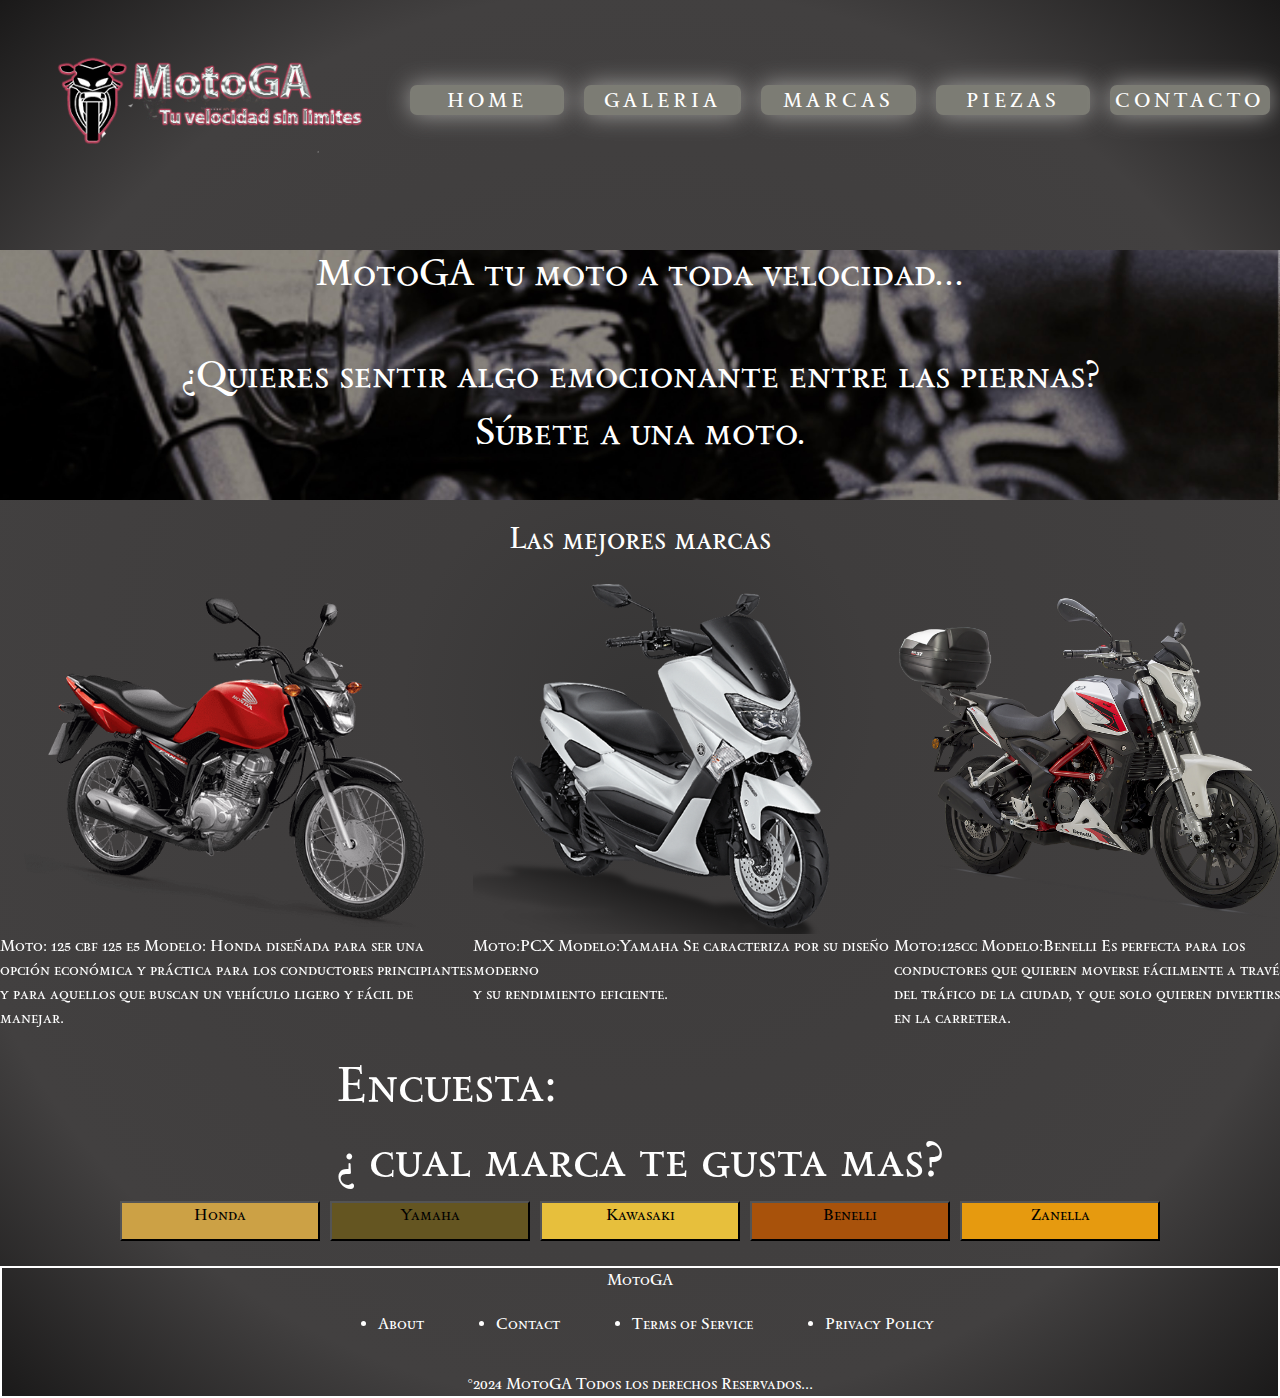
<file: index.html>
<!DOCTYPE html>
<html lang="en">
  <head>
    <meta charset="UTF-8" />
    <meta name="viewport" content="width=device-width, initial-scale=1.0" />
    <meta
      name="description"
      content="Bienvenido a nuestra página principal de MotoGA, tu guía completa para el mundo de las motos."
    />
    <meta
      name="keywords"
      content="motos, motocicletas, modelos de motos, accesorios para motos, consejos para motociclistas"
    />
    <title>MotoGA - Tu Guía Completa para el Mundo de las Motos</title>
    <link rel="stylesheet" href="./css/styles.css" />
    <link rel="preconnect" href="https://fonts.googleapis.com" />
    <link rel="preconnect" href="https://fonts.gstatic.com" crossorigin />
    <link
      href="https://fonts.googleapis.com/css2?family=Sedan+SC&display=swap"
      rel="stylesheet"
    />
    <link
      href="https://cdn.jsdelivr.net/npm/bootstrap@5.3.3/dist/css/bootstrap.min.css"
      rel="stylesheet"
      integrity="sha384-QWTKZyjpPEjISv5WaRU9OFeRpok6YctnYmDr5pNlyT2bRjXh0JMhjY6hW+ALEwIH"
      crossorigin="anonymous"
    />
    <link href="https://unpkg.com/aos@2.3.1/dist/aos.css" rel="stylesheet" />
    <link
      rel="stylesheet"
      href="https://cdnjs.cloudflare.com/ajax/libs/animate.css/4.1.1/animate.min.css"
    />
    <script src="https://unpkg.com/aos@2.3.1/dist/aos.js"></script>
  </head>
  <body>
    <header class="menu-container">
      <nav class="menu">
        <div data-aos="fade-right">
          <img src="./multimedia/logo.png" alt="logo" class="logo" />
        </div>
        <div class="boton-general">
          <a href="./index.html" class="button">Home</a>
        </div>
        <div class="boton-general">
          <a href="./paginas/galeria.html" class="button">Galeria</a>
        </div>
        <div class="boton-general">
          <a href="./paginas/marcas.html" class="button">Marcas</a>
        </div>
        <div class="boton-general">
          <a href="./paginas/piezas.html" class="button">Piezas</a>
        </div>
        <div class="boton-general">
          <a href="./paginas/contacto.html" class="button">Contacto</a>
        </div>
      </nav>
    </header>
    <main>
      <section class="portadas">
        <div class="portadita">
          <div class="animate__animated animate__slideInUp texto-portadita">
            <h1>MotoGA tu moto a toda velocidad...</h1>
            <p>
              ¿Quieres sentir algo emocionante entre las piernas? <br />
              Súbete a una moto.
            </p>
          </div>
        </div>
      </section>
      <div class="titulitos"><h4>Las mejores marcas</h4></div>

      <section class="section-motos">
        <div data-aos="zoom-in">
          <div class="motos">
            <img src="./multimedia/honda.JPG" alt="Honda" class="motos1" />

            <p>
              Moto: 125 cbf 125 e5 Modelo: Honda diseñada para ser una opción
              económica y práctica para los conductores principiantes y para
              aquellos que buscan un vehículo ligero y fácil de manejar.
            </p>
          </div>
        </div>
        <div data-aos="zoom-in">
          <div class="motos">
            <img src="./multimedia/Yamaha.JPG" alt="Yamaha" class="motos1" />
            <p>
              Moto:PCX Modelo:Yamaha Se caracteriza por su diseño moderno <br />
              y su rendimiento eficiente.
            </p>
          </div>
        </div>
        <div data-aos="zoom-in">
          <div class="motos">
            <img src="./multimedia/Benelli.JPG" alt="Benelli" class="motos1" />
            <p>
              Moto:125cc Modelo:Benelli Es perfecta para los conductores que
              quieren moverse fácilmente a través del tráfico de la ciudad, y
              que solo quieren divertirse en la carretera.
            </p>
          </div>
        </div>
      </section>
      <h8
        >Encuesta: <br />
        ¿ cual marca te gusta mas?
      </h8>
      <section class="cuadro-encuesta">
        <button class="boton-1 boton">Honda</button>
        <button class="boton-2 boton">Yamaha</button>
        <button class="boton-3 boton">Kawasaki</button>
        <button class="boton-4 boton">Benelli</button>
        <button class="boton-5 boton">Zanella</button>
      </section>
    </main>
    <footer class="footer-container">
      <div class="titulo-footer">MotoGA</div>
      <div class="zona-botones">
        <div class="boton-footer">
          <ul>
            <li><a href="#"></a>About</li>
          </ul>
        </div>
        <div class="boton-footer">
          <ul>
            <li><a href="#"></a>Contact</li>
          </ul>
        </div>
        <div class="boton-footer">
          <ul>
            <li><a href="#"></a>Terms of Service</li>
          </ul>
        </div>
        <div class="boton-footer">
          <ul>
            <li><a href="#"></a>Privacy Policy</li>
          </ul>
        </div>
      </div>

      <div class="derechos-autor">
        °2024 MotoGA Todos los derechos Reservados...
      </div>
    </footer>

    <script>
      AOS.init();
    </script>
    <script
      src="https://cdn.jsdelivr.net/npm/bootstrap@5.3.3/dist/js/bootstrap.bundle.min.js"
      integrity="sha384-YvpcrYf0tY3lHB60NNkmXc5s9fDVZLESaAA55NDzOxhy9GkcIdslK1eN7N6jIeHz"
      crossorigin="anonymous"
    ></script>
  </body>
</html>
</file>
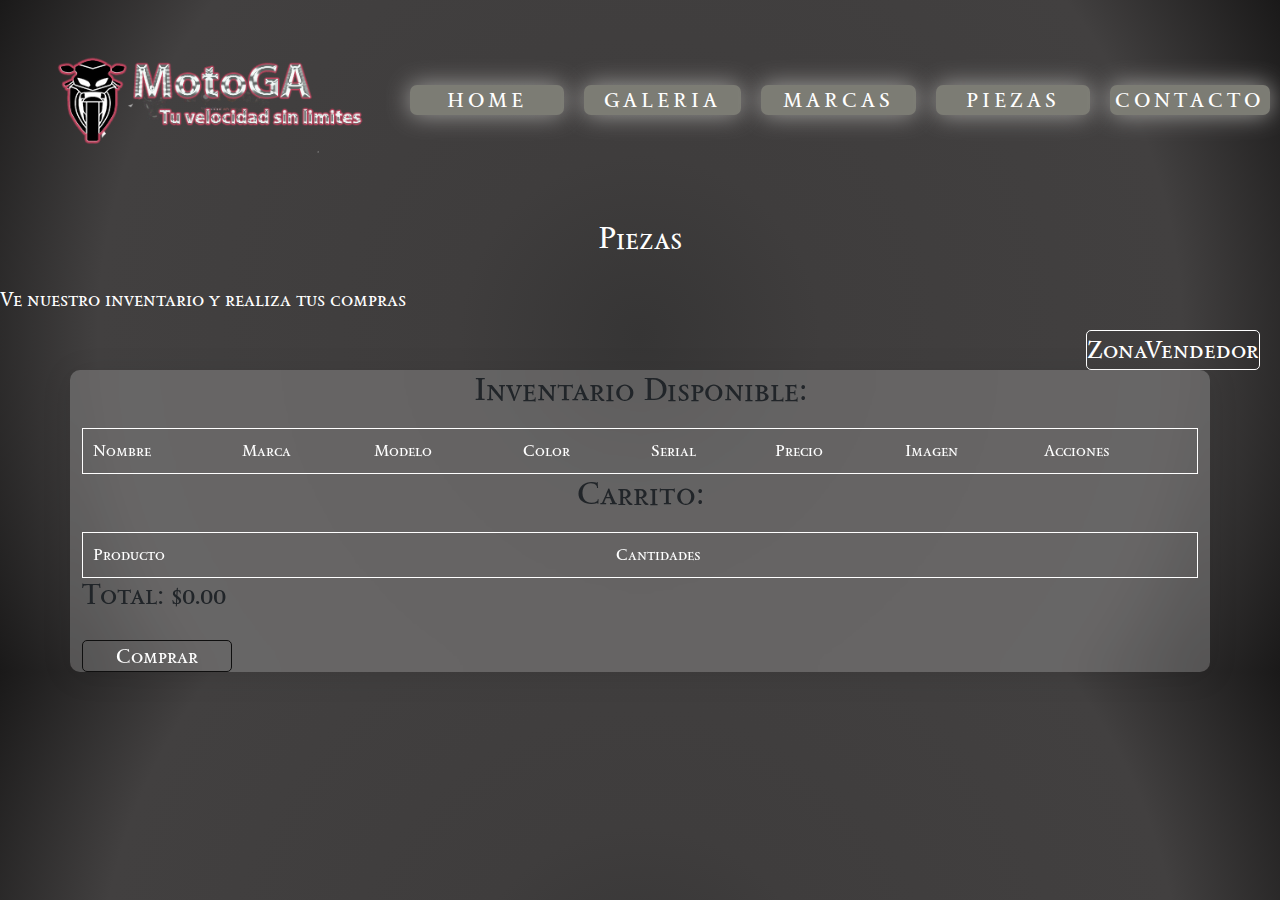
<file: paginas/piezas.html>
<!DOCTYPE html>
<html lang="en">
  <head>
    <meta charset="UTF-8" />
    <meta name="viewport" content="width=device-width, initial-scale=1.0" />
    <meta
      name="description"
      content="Encuentra las mejores piezas y repuestos para tu moto en MotoGA."
    />
    <meta
      name="keywords"
      content="piezas de motos, repuestos para motos, componentes de motocicletas, accesorios para motos"
    />
    <title>Piezas y Repuestos para Motos - MotoGA</title>
    <link rel="stylesheet" href="../css/styles.css" />
    <link rel="preconnect" href="https://fonts.googleapis.com" />
    <link rel="preconnect" href="https://fonts.gstatic.com" crossorigin />
    <link
      href="https://fonts.googleapis.com/css2?family=Sedan+SC&display=swap"
      rel="stylesheet"
    />
    <link
      href="https://cdn.jsdelivr.net/npm/bootstrap@5.3.3/dist/css/bootstrap.min.css"
      rel="stylesheet"
      integrity="sha384-QWTKZyjpPEjISv5WaRU9OFeRpok6YctnYmDr5pNlyT2bRjXh0JMhjY6hW+ALEwIH"
      crossorigin="anonymous"
    />
    <link href="https://unpkg.com/aos@2.3.1/dist/aos.css" rel="stylesheet" />
    <script src="https://unpkg.com/aos@2.3.1/dist/aos.js"></script>
  </head>

  <body>
    <header class="menu-container">
      <nav class="menu">
        <div data-aos="fade-right">
          <img src="../multimedia/logo.png" alt="logo" class="logo" />
        </div>
        <div class="boton-general">
          <a href="../index.html" class="button">Home</a>
        </div>
        <div class="boton-general">
          <a href="./galeria.html" class="button">Galeria</a>
        </div>
        <div class="boton-general">
          <a href="./marcas.html" class="button">Marcas</a>
        </div>
        <div class="boton-general">
          <a href="./piezas.html" class="button">Piezas</a>
        </div>
        <div class="boton-general">
          <a href="./contacto.html" class="button">Contacto</a>
        </div>
      </nav>
    </header>
    <main>
      <div class="titulitos">
        <h4>Piezas</h4>
      </div>

      <p class="parraf">Ve nuestro inventario y realiza tus compras</p>
    </header>
    <div class="botoninv">
      <a href="./zonainv.html" class="botoninv2">ZonaVendedor</a>
    </div>
    <div class="container">
      <h2>Inventario Disponible:</h2>
      <table id="tablaCompras">
        <thead>
            <tr>
                <th>Nombre</th>
                <th>Marca</th>
                <th>Modelo</th>
                <th>Color</th>
                <th>Serial</th>
                <th>Precio</th>
                <th>Imagen</th>
                <th>Acciones</th>
            </tr>
        </thead>
        <tbody id="cuerpoCompras"></tbody>
    </table>

      <h2>Carrito:</h2>
      <div id="carritoContainer">
        <table id="tablaCarrito">
          <thead>
            <tr>
              <th>Producto</th>
              <th>Cantidades</th>
            </tr>
          </thead>
          <tbody id="cuerpoCarrito"></tbody>
        </table>
        <h3 id="totalCarrito">Total: $0</h3>
        <button id="comprarButton">Comprar</button>
      </div>
    </div>

<div id="modalPago" class="modal">
  <div class="modal-content">
    <span id="closeModal" class="close">&times;</span>
    <h2>Simulación de Pago</h2>
    <form id="formPago">
      <div>
        <label for="numeroTarjeta" class="tarjetica">Número de Tarjeta:</label>
        <input type="text" id="numeroTarjeta" placeholder="0000 0000 0000 0000" required />
      </div>
      <div>
        <label for="fechaExpiracion" class="tarjetica">Fecha de Expiración:</label>
        <input type="text" id="fechaExpiracion" placeholder="MM/AA" required />
      </div>
      <div>
        <label for="cvv" class="tarjetica">----CVV:</label>
        <input type="text" id="cvv" placeholder="123" required />
      </div>
      <button type="submit" >Pagar</button>
    </form>
  </div>
</div>

    <script src="../js/comprador.js"></script>
    <script
      src="https://cdn.jsdelivr.net/npm/bootstrap@5.3.3/dist/js/bootstrap.bundle.min.js"
      integrity="sha384-YvpcrYf0tY3lHB60NNkmXc5s9fDVZLESaAA55NDzOxhy9GkcIdslK1eN7N6jIeHz"
      crossorigin="anonymous"
    ></script>
    <script>
      AOS.init();
    </script>
  </body>
</html>
</file>
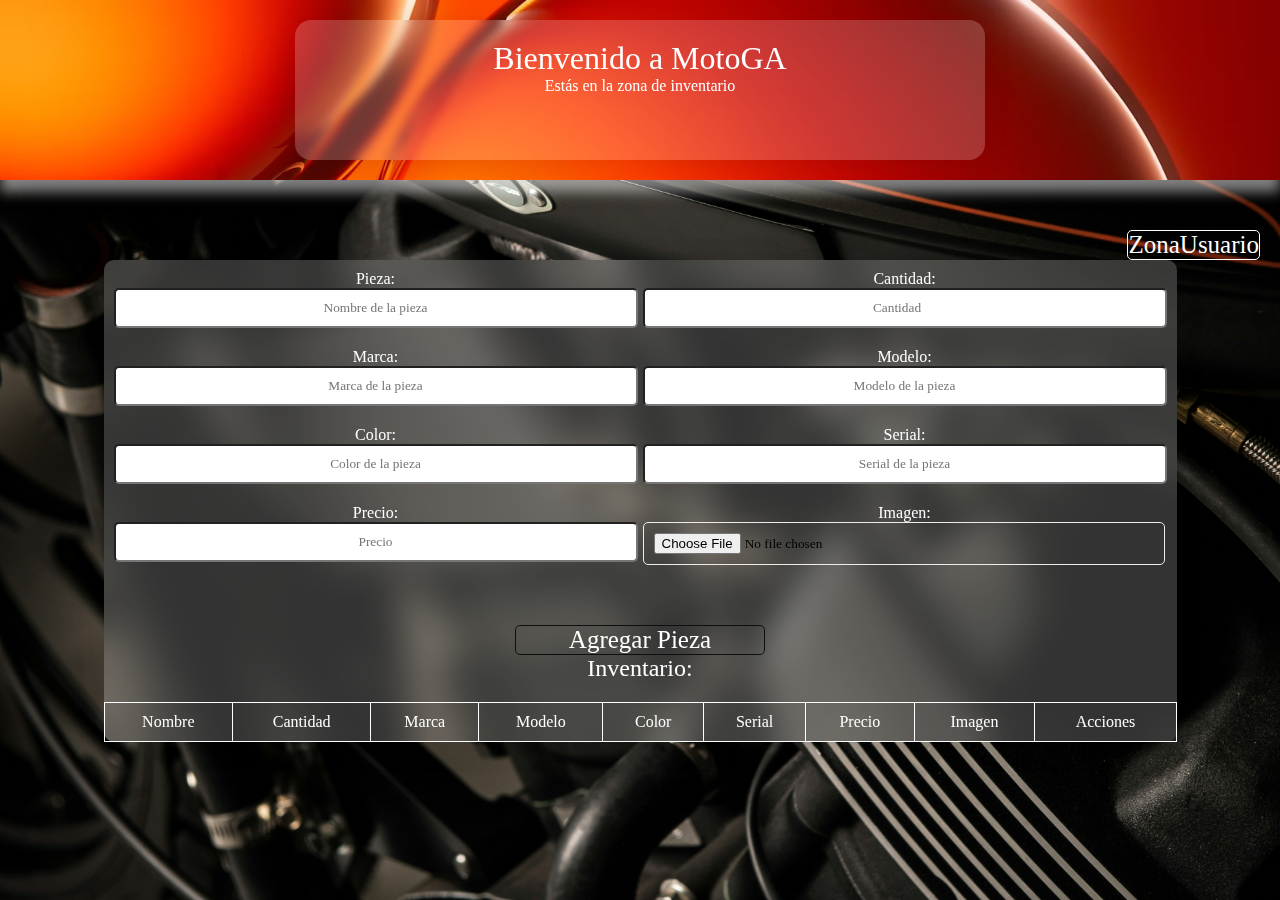
<file: paginas/zonainv.html>
<!DOCTYPE html>
<html lang="en">
  <head>
    <meta charset="UTF-8" />
    <meta name="viewport" content="width=device-width, initial-scale=1.0" />
    <title>InventarioMotoGA</title>
    <link rel="stylesheet" href="../css/styles.css" />
    <script src="../js/script.js" defer></script>
  </head>
  <body class="bodyinv">
    <header>
      <div class="background">
        <div class="content">
          <h1>Bienvenido a MotoGA</h1>

          <p>Estás en la zona de inventario</p>
        </div>
      </div>
      <div class="botoninv">
        <a href="./piezas.html" class="botoninv2">ZonaUsuario</a>
      </div>
    </header>

    <div class="container">
      <form id="formAgregar">
        <div class="inputslabels">
          <div class="form-group">
            <label for="nombrePieza">Pieza:</label>
            <input
              type="text"
              id="nombrePieza"
              required
              placeholder="Nombre de la pieza"
            />
          </div>
          <div class="form-group">
            <label for="cantidadPieza">Cantidad:</label>
            <input
              type="number"
              id="cantidadPieza"
              required
              placeholder="Cantidad"
            />
          </div>
          <div class="form-group">
            <label for="marcaPieza">Marca:</label>
            <input
              type="text"
              id="marcaPieza"
              required
              placeholder="Marca de la pieza"
            />
          </div>
          <div class="form-group">
            <label for="modeloPieza">Modelo:</label>
            <input
              type="text"
              id="modeloPieza"
              required
              placeholder="Modelo de la pieza"
            />
          </div>
          <div class="form-group">
            <label for="colorPieza">Color:</label>
            <input
              type="text"
              id="colorPieza"
              required
              placeholder="Color de la pieza"
            />
          </div>
          <div class="form-group">
            <label for="serialPieza">Serial:</label>
            <input
              type="text"
              id="serialPieza"
              required
              placeholder="Serial de la pieza"
            />
          </div>
          <div class="form-group">
            <label for="precioPieza">Precio:</label>
            <input type="text" id="precioPieza" placeholder="Precio" />
          </div>
          <div class="form-group">
            <label for="imagenPieza">Imagen:</label>
            <input type="file" id="imagenPieza" accept="image/*" />
          </div>
        </div>
        <button type="submit" class="pushable">
          <span class="shadow"></span>
          <span class="edge"></span>
          <span class="front">Agregar Pieza</span>
        </button>
      </form>

      <h2>Inventario:</h2>
      <table id="inventarioTabla">
        <thead>
          <tr>
            <th>Nombre</th>
            <th>Cantidad</th>
            <th>Marca</th>
            <th>Modelo</th>
            <th>Color</th>
            <th>Serial</th>
            <th>Precio</th>
            <th>Imagen</th>
            <th>Acciones</th>
          </tr>
        </thead>
        <tbody id="inventarioCuerpo"></tbody>
      </table>
    </div>
  </body>
</html>
</file>
<file: css/styles.css>
@charset "UTF-8";
* {
  padding: 0;
  margin: 0;
  font-family: "Sedan SC", serif;
  font-weight: 400;
  font-style: normal;
}

/* fondo */
body {
  background: radial-gradient(
    circle,
    rgb(54, 53, 53) 0%,
    rgb(63, 61, 61) 25%,
    rgb(66, 64, 64) 75%,
    rgb(26, 25, 25) 100%
  );
  display: flex;
  flex-direction: column;
}

/* Navbar */
.menu {
  display: flex;
  align-items: center;
  justify-content: space-between;
}
.menu .logo {
  height: 200px;
  width: 400px;
}
.menu .button {
  text-decoration: none;
  font-size: 20px;
  color: rgb(255, 255, 255);
}
.menu .boton-general {
  width: 160px;
  height: 30px;
  display: flex;
  justify-content: center;
  align-items: center;
  margin: 10px;
  padding: 10px 20px;
  border: none;
  font-size: 17px;
  color: #fff;
  border-radius: 7px;
  letter-spacing: 4px;
  font-weight: 700;
  text-transform: uppercase;
  transition: 0.5s;
  transition-property: box-shadow;
  background: rgb(124, 124, 116);
  box-shadow: 0 0 25px rgb(163, 162, 160);
}
.menu .boton-general:hover {
  box-shadow: 0 0 5px rgb(190, 120, 27), 0 0 25px rgb(209, 162, 74),
    0 0 50px rgb(206, 142, 45), 0 0 100px rgb(223, 133, 32);
}

/* Botones */
.boton {
  width: 200px;
  margin: 5px;
  height: 40px;
}
.boton.boton-1 {
  background-color: #cca145;
}
.boton.boton-2 {
  background-color: #645521;
}
.boton.boton-3 {
  background-color: #e7bf3c;
}
.boton.boton-4 {
  background-color: #a8520b;
}
.boton.boton-5 {
  background-color: #e69a0f;
}

/* Portada */
.portadita {
  background-image: url("../multimedia/motos.jpg");
  background-size: cover;
  background-position: center;
  height: 250px;
  position: relative;
  text-align: center;
  justify-content: center;
}
.portadita .texto-portadita {
  font-size: 38px;
  color: rgb(255, 255, 255);
}
.portadita .texto-portadita h1,
.portadita .texto-portadita p {
  font-size: 38px;
  margin-top: 50px;
  color: rgb(255, 255, 255);
}

/* Publicidad */
.publicidad-container {
  display: flex;
  justify-content: start;
}
.publicidad-container .publicidad {
  height: 50%;
  width: 100%;
}

/* Títulos */
.titulitos {
  margin: 20px;
  display: flex;
  justify-content: center;
}
.titulitos h4 {
  font-size: 30px;
  color: rgb(255, 255, 255);
}

/* Sección de Motos */
.section-motos {
  display: grid;
  grid-template-columns: repeat(3, 1fr);
}
.section-motos .motos p {
  color: rgb(255, 255, 255);
}
.section-motos .motos img.motos1 {
  height: 350px;
}

/* Encuesta */
h8 {
  font-size: 50px;
  display: flex;
  align-items: center;
  justify-content: center;
  color: white;
}

.cuadro-encuesta {
  display: flex;
  justify-content: center;
  align-items: center;
  padding-bottom: 20px;
}

.boton {
  display: flex;
  justify-content: center;
}

/* Galeria */
.container-galeria {
  display: flex;
  flex-wrap: wrap;
}
.container-galeria .foto-galeria {
  margin: 20px;
  padding: 20px;
  border: 1px solid white;
  border-radius: 5px;
}
.container-galeria .foto-galeria .card-img-top {
  height: 300px;
  width: 300px;
}
.container-galeria .foto-galeria .foto {
  width: 350px;
  height: 250px;
}

/* Marcas */
.marcas-container {
  display: flex;
  justify-content: center;
  align-items: center;
}
.marcas-container .marcas {
  margin: 30px;
  padding: 40px;
}
.marcas-container .marc {
  font-size: 70px;
  margin: 20px;
}
.marcas-container h5 {
  color: aliceblue;
  display: flex;
  justify-content: center;
}

/* Piezas */
.label1 {
  color: white;
}

.filter {
  width: 100px;
}

.filtro-container {
  display: flex;
  justify-content: center;
  align-items: center;
}

.piecitas {
  display: flex;
  align-items: center;
  flex-wrap: wrap;
}
.piecitas .item-container {
  display: grid;
  grid-template-columns: repeat(1, 1fr);
  margin: 20px;
  padding: 25px;
}
.piecitas .item-container .items {
  height: 200px;
  width: 200px;
}
.piecitas .item-container .button-pedir {
  margin-top: 20px;
  text-decoration: none;
  color: aliceblue;
}

/* Contacto */
.contacto-container {
  border: 2px solid rgb(240, 212, 154);
  display: flex;
}
.contacto-container .imagen-container {
  width: 50%;
  height: 100vh;
  border: 2px solid rgb(240, 212, 154);
  background-image: url(/multimedia/fondo.png);
  background-size: cover;
  background-repeat: no-repeat;
  background-position: center;
  display: flex;
  align-items: center;
}
.contacto-container .imagen-container .titulo-imagen {
  color: rgb(240, 212, 154);
  font-size: 70px;
}
.contacto-container h6 {
  font-size: 20px;
  margin-left: 20px;
  color: rgb(196, 168, 108);
}
.contacto-container .container-contacto {
  width: 50%;
  height: 100vh;
  border: 2px solid rgb(240, 212, 154);
  display: flex;
  justify-content: center;
  align-items: center;
}
.contacto-container .container-contacto .cuadro-info {
  width: 90%;
  height: 75%;
  text-align: center;
}
.contacto-container .container-contacto .cuadro-info .nombre-apellido,
.contacto-container .container-contacto .cuadro-info .correo-asunto {
  margin: 20px;
  font-size: 20px;
}
.contacto-container .container-contacto .cuadro-info .mess {
  width: 300px;
  height: 200px;
}

.footer-container {
  border: 2px solid rgb(255, 255, 255);
}
.footer-container .titulo-footer {
  display: flex;
  justify-content: center;
  color: rgb(255, 255, 255);
}
.footer-container .zona-botones {
  display: flex;
  justify-content: center;
}
.footer-container .zona-botones .boton-footer {
  margin: 20px;
  color: rgb(255, 255, 255);
}
.footer-container .derechos-autor {
  display: flex;
  justify-content: center;
  color: rgb(255, 255, 255);
}

/* RESPONSIVE */
@media (max-width: 768px) {
  .section-motos {
    grid-template-columns: 1fr;
    width: 100%;
  }
  .motos1 {
    width: 90%;
    display: flex;
    justify-content: center;
  }
  .section-motos .motos p {
    width: 90%;
  }
  .menu {
    flex-direction: column;
  }
  .portadita {
    height: auto;
    width: 95%;
    display: flex;
    justify-content: center;
  }
  .portadas {
    padding-left: 20px;
  }
  p {
    padding: 20px;
  }
  .footer-container .zona-botones {
    border: 2px solid rgb(255, 255, 255);
    flex-direction: column;
  }
  .piecitas {
    flex-direction: column;
  }
  .filtro-container {
    flex-direction: column;
  }
  .contacto-container {
    flex-direction: column;
    align-items: center;
  }
  .contacto-container .imagen-container,
  .contacto-container .container-contacto {
    border: none;
    flex: 1 1 100%;
    max-width: 100%;
    flex-direction: column;
  }
  .contacto-container .container-contacto .cuadro-info .mess {
    width: 240px;
  }
  .cuadro-encuesta {
    flex-direction: column;
  }
  .cuadro-info {
    justify-content: center;
  }
  .container-galeria {
    justify-content: center;
  }
}

.bodyinv {
  height: 100%;
  margin: 0;
  font-family: Arial, sans-serif;
  background: url("../multimedia/fondonegro.jpg") no-repeat center center fixed;
  background-size: cover;
}

.background {
  position: relative;
  width: 100%;
  height: 100%;
  overflow: hidden;
  display: flex;
  justify-content: center;
  margin-bottom: 50px;
  box-shadow: 0px 12px 12px rgba(255, 254, 254, 0.5);
}

.background::before {
  content: "";
  position: absolute;
  top: 0;
  left: 0;
  width: 100%;
  height: 100%;
  background: url("../multimedia/fondito.jpg") no-repeat center center fixed;
  background-size: cover;
  z-index: -1;
}

.content {
  display: flex;
  flex-direction: column;
  align-items: center;
  z-index: 1;
  padding: 20px;
  margin: 20px;
  color: #fff;
  height: 100px;
  width: 650px;
  background: rgba(255, 255, 255, 0.2);
  border-radius: 16px;
  box-shadow: 0 4px 30px rgba(0, 0, 0, 0.1);
  backdrop-filter: blur(5px);
}

.container {
  max-width: 1500px;
  margin: 0 auto;
  background: rgba(255, 255, 255, 0.2);
  border-radius: 10px;
  box-shadow: 0 4px 30px rgba(0, 0, 0, 0.1);
  backdrop-filter: blur(18px);
}

h1,
h2 {
  text-align: center;
  color: white;
}

label {
  display: flex;
  justify-content: center;
}

form {
  display: flex;
  flex-direction: column;
  justify-content: center;
  align-items: center;
  width: 100%;
  color: white;
}

input {
  padding: 10px;
  width: 500px;
  color: black;
  text-align: center;
  border-radius: 5px;
}

table {
  width: 100%;
  border-collapse: collapse;
  margin-top: 20px;
  color: white;
}

table,
th,
td {
  border: 1px solid #fff;
}

th,
td {
  padding: 10px;
  text-align: center;
}

td img {
  width: 50px;
  border-radius: 8px;
  border: 1px solid #ccc;
  padding: 2px;
}

.front {
  font-size: 25px;
}

#imagenPieza {
  border: 0.5px solid rgb(241, 234, 234);
}

.inputslabels {
  display: grid;
  grid-template-columns: 1fr 1fr;
  gap: 5px;
  padding: 10px;
}

.pushable {
  color: white;
  background: transparent;
  border: 0.5px solid rgb(15, 15, 15);
  border-radius: 5px;
  cursor: pointer;
  outline-offset: 4px;
  outline-color: deeppink;
  transition: filter 250ms;
  width: 250px;
  margin-top: 20px;
  transition: 0.5s ease, transform 0.5s ease;
}

.pushable:hover {
  width: 255px;
  border: 1px solid gray;
  color: rgb(250, 114, 3);
  border: 0.5px solid rgb(255, 123, 0);
  transform: scale(1.2);
}

.btn-editar,
.btn-eliminar {
  padding: 10px;
  background-color: #007bff;
  color: white;
  border: none;
  cursor: pointer;
  border-radius: 12px;
}

.agotado {
  opacity: 0.5;
  background-color: rgba(255, 0, 0, 0.1);
}

.totalcarrito {
  display: flex;
  justify-content: center;
  align-items: center;
}

h3 {
  color: rgb(248, 232, 2);
}

#comprarButton {
  color: white;
  background: transparent;
  border: 0.5px solid rgb(15, 15, 15);
  border-radius: 5px;
  cursor: pointer;
  outline-offset: 4px;
  outline-color: deeppink;
  transition: filter 250ms;
  width: 150px;
  margin-top: 20px;
  transition: 0.5s ease, transform 0.5s ease;
  font-size: 20px;
}

#comprarButton:hover {
  width: 255px;
  border: 1px solid gray;
  color: rgb(250, 114, 3);
  border: 0.5px solid rgb(255, 123, 0);
  transform: scale(1.2);
}
.comprarbutton {
  display: flex;
  justify-content: center;
  align-items: center;
  margin-bottom: 50px;
}

.botoninv {
  display: flex;
  justify-content: flex-end;
  align-items: flex-end;
}

.botoninv2 {
  color: white;
  text-decoration: none;
  border: 1px solid white;
  border-radius: 5px;
  font-size: 25px;
  transition: 0.5s ease, transform 0.5s ease;
  margin-right: 20px;
}

.botoninv2:hover {
  font-size: 28px;
  color: rgb(219, 196, 196);

  transform: scale(1.2);
}

.parraf {
  color: white;
  font-size: 20px;
}

.modal {
  display: none;
  position: fixed;
  z-index: 1;
  left: 0;
  top: 0;
  width: 100%;
  height: 100%;
  overflow: auto;
  background-color: rgba(0, 0, 0, 0.4);
}

.modal-content {
  background-color: rgb(80, 71, 71);
  margin: 10% auto;
  padding: 20px;
  border: 1px solid #888;
  width: 50%;
  box-shadow: 0 4px 8px rgba(0, 0, 0, 0.2);
}

.close {
  color: #aaa;
  float: right;
  font-size: 28px;
  font-weight: bold;
  cursor: pointer;
}

.close:hover,
.close:focus {
  color: black;
  text-decoration: none;
  cursor: pointer;
}

form div {
  margin-bottom: 15px;
}

.mensaje {
  position: fixed;
  bottom: 20px;
  right: 20px;
  padding: 10px 20px;
  background-color: #4caf50;
  color: white;
  border-radius: 5px;
  box-shadow: 0 4px 6px rgba(0, 0, 0, 0.2);
  z-index: 1000;
  opacity: 0;
  animation: fadeInOut 3s ease-in-out forwards;
}

.tarjetica {
  color: black;
}

.mensaje.error {
  background-color: #f44336;
}

@keyframes fadeInOut {
  0% {
    opacity: 0;
    transform: translateY(20px);
  }
  10% {
    opacity: 1;
    transform: translateY(0);
  }
  90% {
    opacity: 1;
    transform: translateY(0);
  }
  100% {
    opacity: 0;
    transform: translateY(20px);
  }
}
</file>
